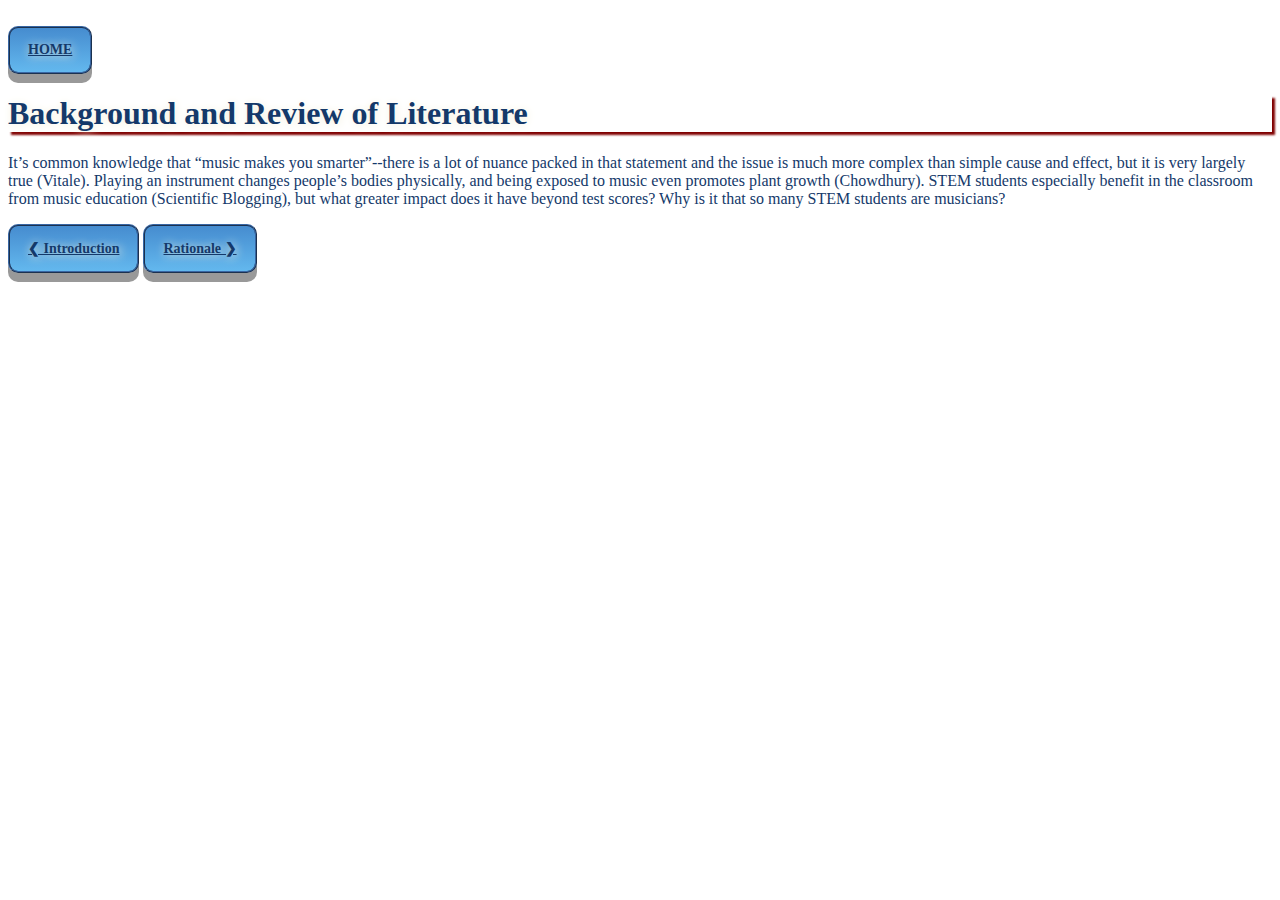
<file: background.html>
<!DOCTYPE html>
<html>
  <head>
    <link href="style.css" type="text/css" rel="stylesheet">
    <title>Background and Review of Literature</title>
  </head>
  <body>
    <br>
    <a href="./index.html"  class="button">HOME</a>
    <h1>Background and Review of Literature</h1>
    <p>It’s common knowledge that “music makes you smarter”--there is a lot of nuance packed in that statement and the issue is much more complex than simple cause and effect, but it is very largely true (Vitale). Playing an instrument changes people’s bodies physically, and being exposed to music even promotes plant growth (Chowdhury). STEM students especially benefit in the classroom from music education (Scientific Blogging), but what greater impact does it have beyond test scores? Why is it that so many STEM students are musicians?</p>
    <a href="./introduction.html" class="button">❮ Introduction</a>
    <a href="./rationale.html" class="button" id="right">Rationale ❯</a>
  </body>
</html>
</file>
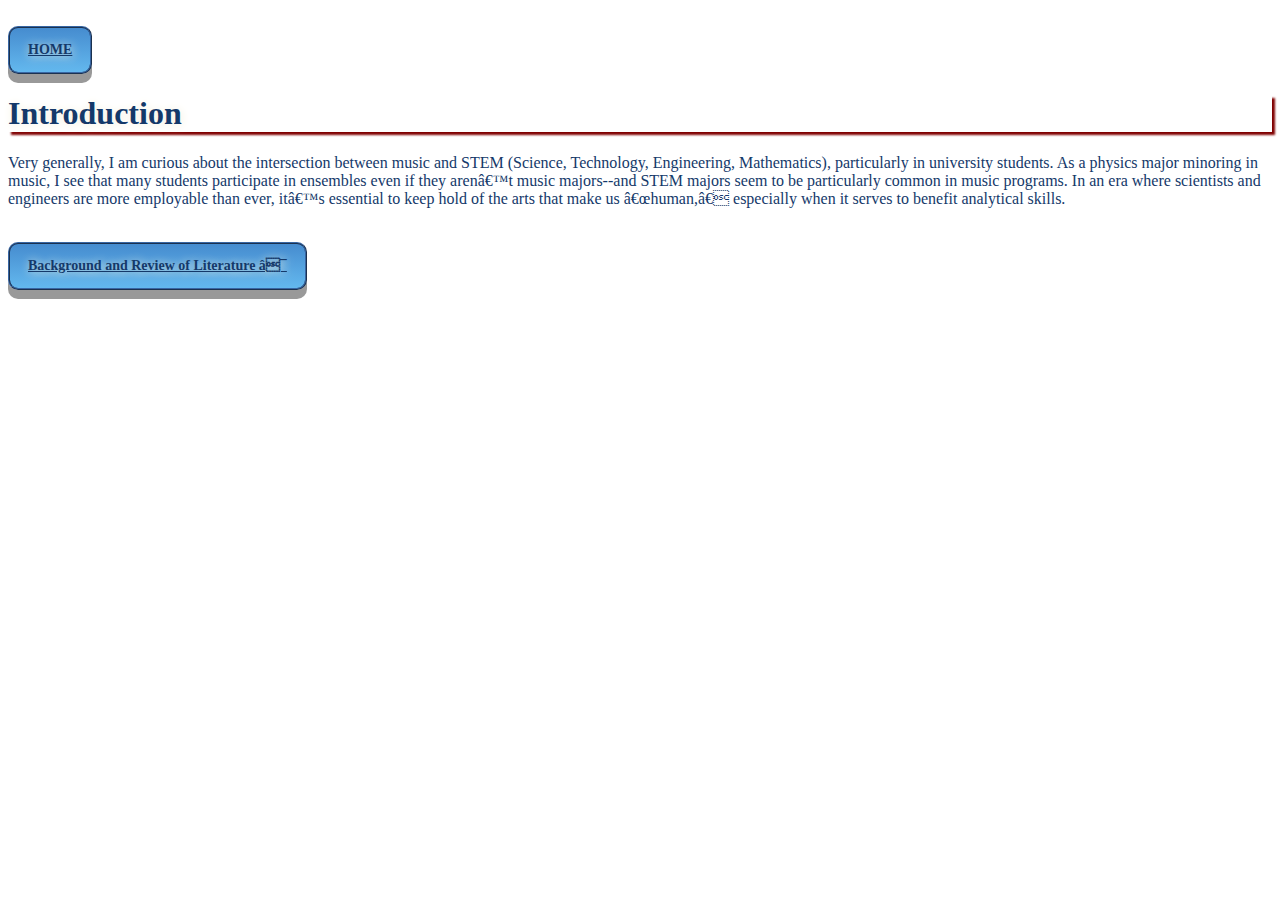
<file: introduction.html>
<!DOCTYPE html>
<html>
  <head>
    <meta charset=“UTF-8”>
       <meta name=“viewport” content=“width=device-width, initial-scale=1.0”>
       <meta http-equiv=“X-UA-Compatible” content=“ie=edge”>
    <link href="style.css" type="text/css" rel="stylesheet">
    <title>Introduction</title>
  </head>
  <body>
    <br>
    <a href="./index.html" class="button">HOME</a>
    <h1>Introduction</h1>
      <p>Very generally, I am curious about the intersection between music and STEM (Science, Technology, Engineering, Mathematics), particularly in university students. As a physics major minoring in music, I see that many students participate in ensembles even if they aren’t music majors--and STEM majors seem to be particularly common in music programs. In an era where scientists and engineers are more employable than ever, it’s essential to keep hold of the arts that make us “human,” especially when it serves to benefit analytical skills.</p>
   <br>
   <a href="./background.html" class="button" id="right">Background and Review of Literature ❯</a>
  </body>
</html>
</file>
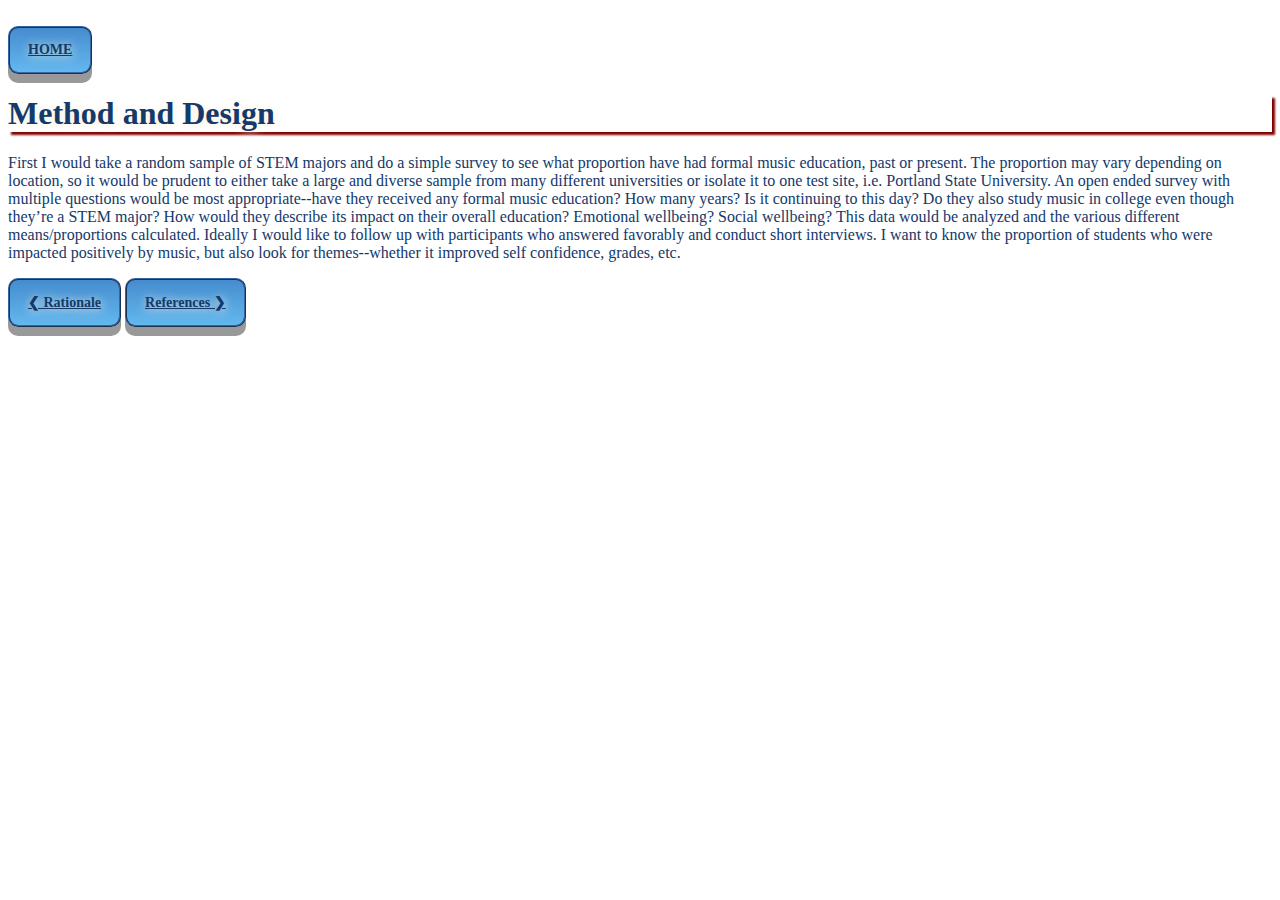
<file: method.html>
<!DOCTYPE html>
<html>
  <head>
    <link href="style.css" type="text/css" rel="stylesheet">
    <title>Method and Design</title>
  </head>
   <body>
     <br>
     <a class="button" href="./index.html">HOME</a>
     <h1>Method and Design</h1>
     <p>First I would take a random sample of STEM majors and do a simple survey to see what proportion have had formal music education, past or present. The proportion may vary depending on location, so it would be prudent to either take a large and diverse sample from many different universities or isolate it to one test site, i.e. Portland State University. An open ended survey with multiple questions would be most appropriate--have they received any formal music education? How many years? Is it continuing to this day? Do they also study music in college even though they’re a STEM major? How would they describe its impact on their overall education? Emotional wellbeing? Social wellbeing? This data would be analyzed and the various different means/proportions calculated. Ideally I would like to follow up with participants who answered favorably and conduct short interviews. I want to know the proportion of students who were impacted positively by music, but also look for themes--whether it improved self confidence, grades, etc. </p>
     <a href="./rationale.html" class="button">❮ Rationale</a>
     <a href="./references.html" class="button" id="right">References ❯</a>
  </body>
</html>
</file>
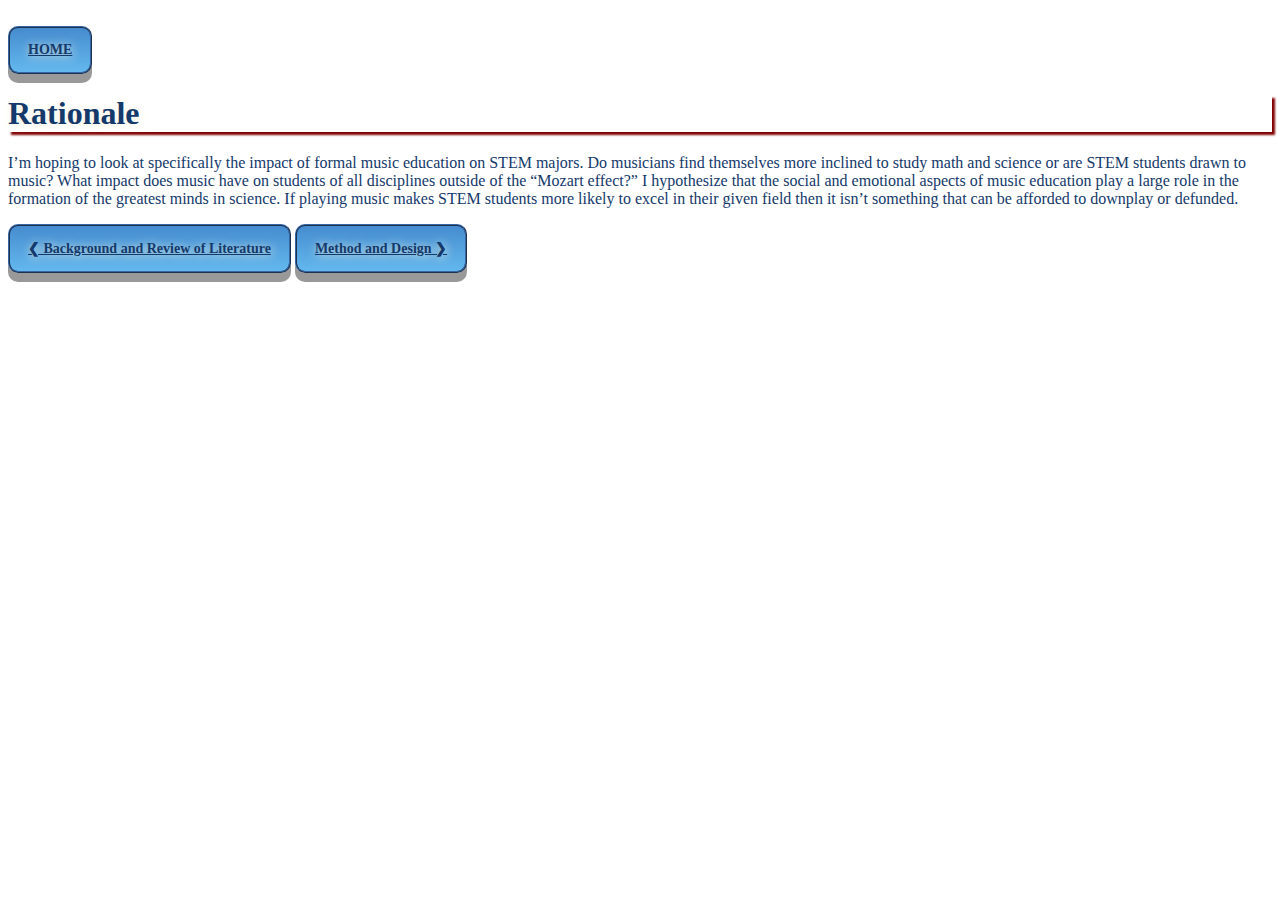
<file: rationale.html>
<!DOCTYPE html>
<html>
  <head>
    <link href="style.css" type="text/css" rel="stylesheet">
    <title>Rationale</title>
  </head>
  <body>
    <br>
    <a class="button" href="./index.html">HOME</a>
    <h1>Rationale</h1>
    <p>I’m hoping to look at specifically the impact of formal music education on STEM majors. Do musicians find themselves more inclined to study math and science or are STEM students drawn to music? What impact does music have on students of all disciplines outside of the “Mozart effect?” I hypothesize that the social and emotional aspects of music education play a large role in the formation of the greatest minds in science. If playing music makes STEM students more likely to excel in their given field then it isn’t something that can be afforded to downplay or defunded.</p>
    <a href="./background.html" class="button">❮ Background and Review of Literature</a>
    <a href="./method.html" class="button" id="right">Method and Design ❯</a>
  </body>
</html>
</file>
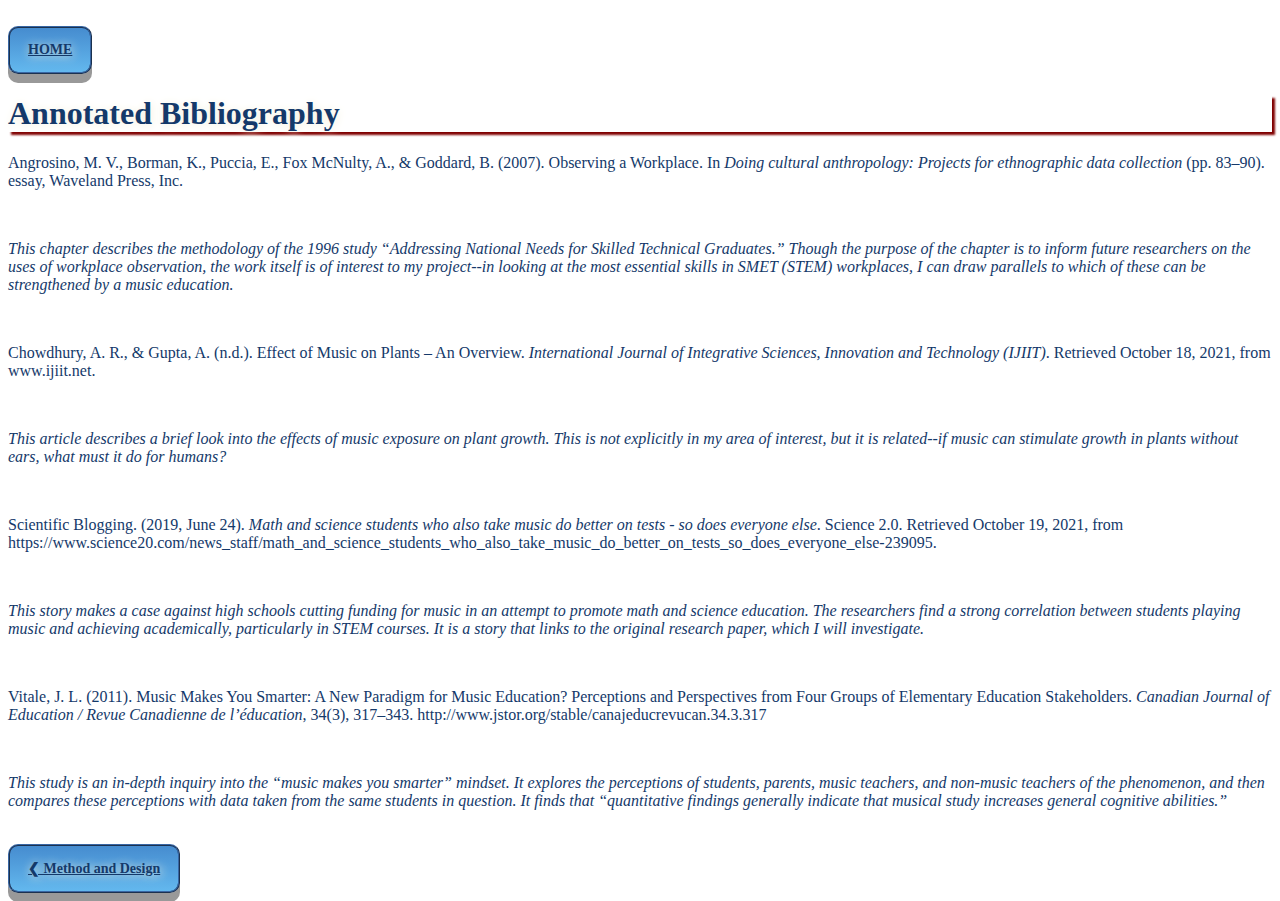
<file: references.html>
<!DOCTYPE html>
<html>
  <head>
    <link href="style.css" type="text/css" rel="stylesheet">
    <title>References</title>
  </head> 
 <body>  
   <br>
   <a class="button" href="./index.html">HOME</a>
   <h1>Annotated Bibliography</h1>
   
<div style=“text-indent: -36px; padding-left: 36px;”>
  
<p>Angrosino, M. V., Borman, K., Puccia, E., Fox McNulty, A., & Goddard, B. (2007). Observing a Workplace. In <em>Doing cultural anthropology: Projects for ethnographic data collection</em> (pp. 83–90). essay, Waveland Press, Inc.</p><br>

<p><em>This chapter describes the methodology of the 1996 study “Addressing National Needs for Skilled Technical Graduates.” Though the purpose of the chapter is to inform future researchers on the uses of workplace observation, the work itself is of interest to my project--in looking at the most essential skills in SMET (STEM) workplaces, I can draw parallels to which of these can be strengthened by a music education.</p></em><br>
  
<p>Chowdhury, A. R., & Gupta, A. (n.d.). Effect of Music on Plants – An Overview. <em>International Journal of Integrative Sciences, Innovation and Technology (IJIIT)</em>. Retrieved October 18, 2021, from www.ijiit.net. </p><br>

<p><em>This article describes a brief look into the effects of music exposure on plant growth. This is not explicitly in my area of interest, but it is related--if music can stimulate growth in plants without ears, what must it do for humans?</em></p><br>

<p>Scientific Blogging. (2019, June 24). <em>Math and science students who also take music do better on tests - so does everyone else</em>. Science 2.0. Retrieved October 19, 2021, from https://www.science20.com/news_staff/math_and_science_students_who_also_take_music_do_better_on_tests_so_does_everyone_else-239095. </p><br>

<p><em>This story makes a case against high schools cutting funding for music in an attempt to promote math and science education. The researchers find a strong correlation between students playing music and achieving academically, particularly in STEM courses. It is a story that links to the original research paper, which I will investigate.</em></p><br>

<p>Vitale, J. L. (2011). Music Makes You Smarter: A New Paradigm for Music Education? Perceptions and Perspectives from Four Groups of Elementary Education Stakeholders. <em>Canadian Journal of Education / Revue Canadienne de l’éducation</em>, 34(3), 317–343. http://www.jstor.org/stable/canajeducrevucan.34.3.317</p><br>

<p><em>This study is an in-depth inquiry into the “music makes you smarter” mindset. It explores the perceptions of students, parents, music teachers, and non-music teachers of the phenomenon, and then compares these perceptions with data taken from the same students in question. It finds that “quantitative findings generally indicate that musical study increases general cognitive abilities.”</em></p><br>

</div>
  
<a href="./method.html" class="button">❮ Method and Design</a>
  
</body>
</html>
</file>
<file: style.css>
body {
  background: #FFFFFF;
}

.button {
  display: inline-block;
  font-family: 'arial black';
  font-weight: bold;
  color: #14396A;
  font-size: 14px;
  text-shadow: 1px 1px 10px #F2EFDC;
  box-shadow: 0 9px #999;
  padding: 14px 18px;
  border-radius: 10px;
  border: 2px ridge #3866A3;
  background: #63B8EE;
  background: linear-gradient(to top, #63B8EE, #468CCF);
}

.button:hover {
  color: #14396A;
  background: #468CCF;
  background: linear-gradient(to top, #468CCF, #63B8EE);
}

.button:active {
  background: linear-gradient(to top, #468CCF, #63B8EE);
  box-shadow: 0 5px #666;
  transform: translateY(4px);
}

#right {
  position: sticky;
  right: 0;
}

h1 {
  color: #14396A;
  text-shadow: 1px 1px 10px #F2EFDC;
  box-shadow: 3px 3px 2px 0px rgba(128, 0, 0, 1);
}

p {
  color: #14396A;
}
</file>
